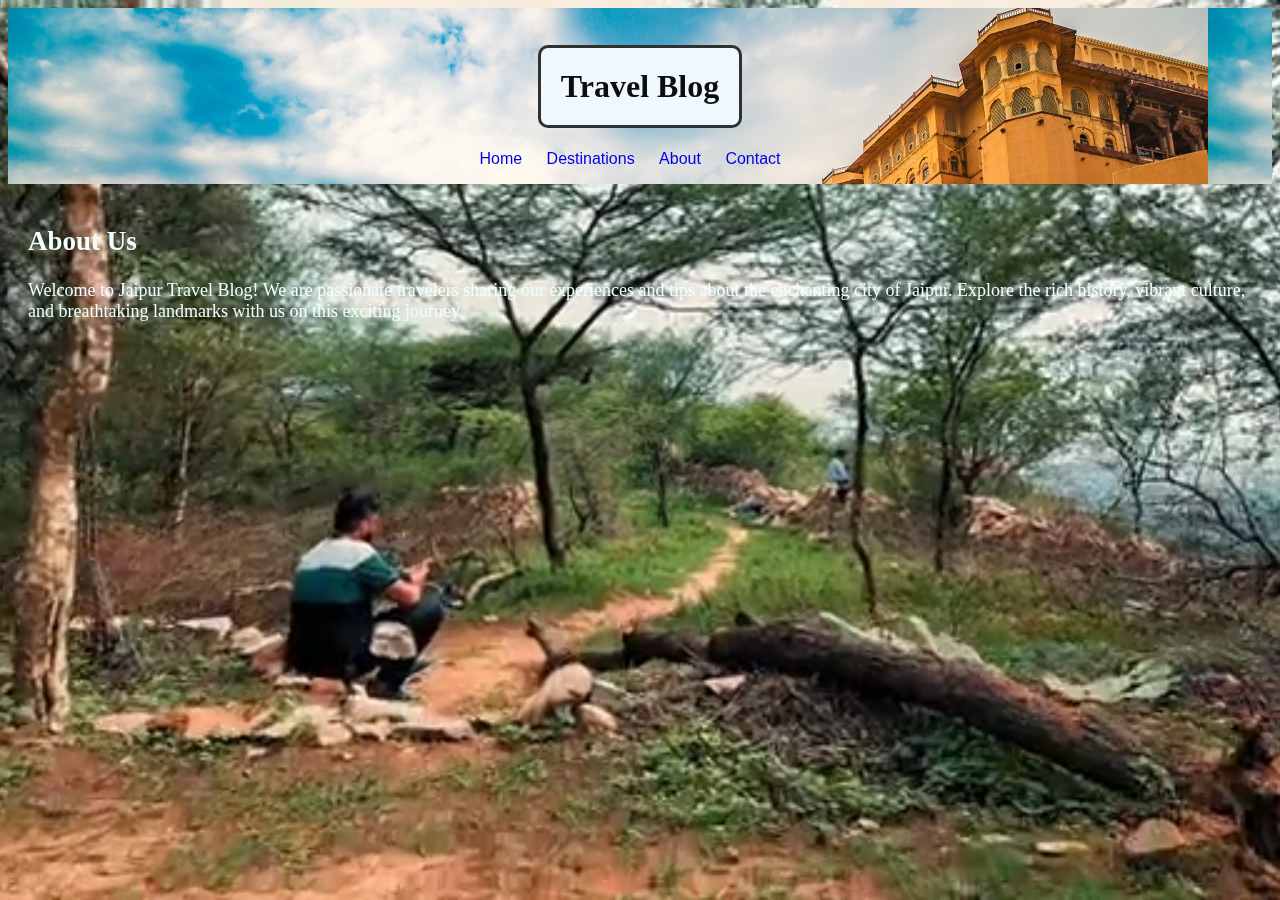
<file: about.html>
<!DOCTYPE html>
<html lang="en">
<head>
    <meta charset="UTF-8">
    <meta name="viewport" content="width=device-width, initial-scale=1.0">
    <link rel="stylesheet" href="style.css">
    <title>Jaipur Travel Blog - About</title>
    
</head>
<body>
    <video autoplay muted loop>
        <source src="jaipur.mp4" type="video/mp4">
        Your browser does not support the video tag.
    </video>

<header>
    <h1 style="font-family: 'Times New Roman', Times, serif;"> Travel Blog</h1>
    <nav>
        <ul>
            <li><a href="index.html">Home</a></li>
            <li><a href="destinations.html">Destinations</a></li>
            <li><a href="about.html">About</a></li>
            <li><a href="contact.html">Contact</a></li>
        </ul>
    </nav>
</header>

<section class="main-content">
    <h2>About Us</h2>
    <p>Welcome to Jaipur Travel Blog! We are passionate travelers sharing our experiences and tips about the enchanting city of Jaipur. Explore the rich history, vibrant culture, and breathtaking landmarks with us on this exciting journey.</p>
</section>


</body>
</html>
</file>
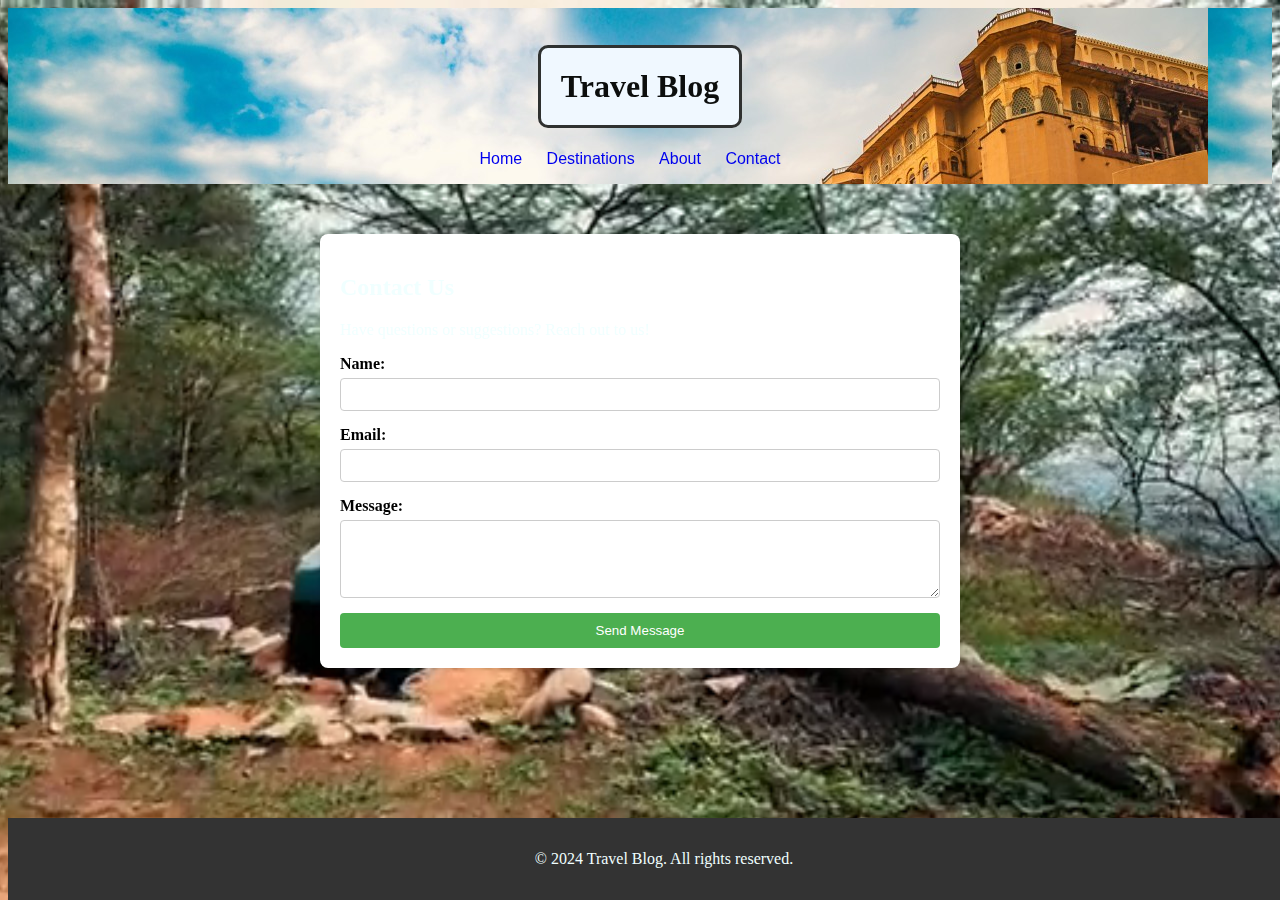
<file: contact.html>
<!-- contact.html (Contact Page) -->

<!DOCTYPE html>
<html lang="en">
<head>
    <meta charset="UTF-8">
    <meta name="viewport" content="width=device-width, initial-scale=1.0">
    <link rel="stylesheet" href="style.css">
    <title>Travel Blog - Contact</title>
</head>
<body>
    <video autoplay muted loop>
        <source src="jaipur.mp4" type="video/mp4">
        Your browser does not support the video tag.
    </video>

<header>
    <h1 style="font-family: 'Times New Roman', Times, serif;">Travel Blog</h1>
    <nav>
        <ul>
            <li><a href="index.html">Home</a></li>
            <li><a href="destinations.html">Destinations</a></li>
            <li><a href="about.html">About</a></li>
            <li><a href="contact.html">Contact</a></li>
        </ul>
    </nav>
</header>

<section class="contact">
    <h2>Contact Us</h2>
    
    <p>Have questions or suggestions? Reach out to us!</p>
    <form>
        <label for="name">Name:</label>
        <input type="text" id="name" name="name" required>

        <label for="email">Email:</label>
        <input type="email" id="email" name="email" required>

        <label for="message">Message:</label>
        <textarea id="message" name="message" rows="4" required></textarea>


        <button type="submit">Send Message</button>
    </form>
</section>

<footer>
    <p>&copy; 2024 Travel Blog. All rights reserved.</p>
</footer>

</body>
</html>
</file>
<file: style.css>
style.css

body {
    font-family: Arial, sans-serif;
    margin: 0;
    padding: 0;
}

header {
    background-color: #2a8f7d;
    color: rgb(0, 0, 0);
    padding: 1em;
    text-align: center;
    font-family:Impact, Haettenschweiler, 'Arial Narrow Bold', sans-serif;
    background-image: url(1.jpeg);
}

nav ul {
    list-style-type: none;
    margin: 0;
    padding: 0;
   
   
}
h1 {
    color: rgb(12, 14, 13);
    font-family: 'Trebuchet MS', 'Lucida Sans Unicode', 'Lucida Grande', 'Lucida Sans', Arial, sans-serif;
    border: 3px solid rgb(47, 49, 48); /* Border color same as text color */
    padding: 20px; /* Add some padding for better appearance */
    display: inline-block; /* Make the border box only as wide as the content */
    border-radius: 10px; /* Add rounded corners for a more attractive look */
    background-color: aliceblue; /* Add a light background color */
}


p{
    color: azure;
}
h2{
    color: azure;
}


nav a{
    text-decoration: none;
}
nav a:hover{
    color: rgb(207, 137, 33);
    font-size: 20px;


}

nav li {
    display: inline;
    margin-right: 20px;
   
}

.main-content {
    padding: 20px;
    color: #000000;
    font-family:fantasy;
    font-size: large;  
}

footer {
    background-color: #333;
    color: white;
    padding: 1em;
    text-align: center;
    position: fixed;
    bottom: 0;
    width: 100%;
} 
video {
    position: fixed;
    top: 0;
    left: 0;
    width: 100%;
    height: 100%;
    object-fit: cover; /* Cover the entire viewport */
    z-index: -1; /* Send the video to the background */
}


  .contact {
        max-width: 600px;
        margin: 50px auto;
        padding: 20px;
        background-color: #fff;
        box-shadow: 0 0 10px rgba(0, 0, 0, 0.1);
        border-radius: 8px;
    }

    form {
        display: flex;
        flex-direction: column;
    }

    label {
        margin-bottom: 5px;
        font-weight: bold;
    }

    input,
    textarea {
        padding: 8px;
        margin-bottom: 15px;
        border: 1px solid #ccc;
        border-radius: 4px;
        box-sizing: border-box;
        width: 100%;
    }

    button {
        background-color: #4CAF50;
        color: #fff;
        padding: 10px;
        border: none;
        border-radius: 4px;
        cursor: pointer;
        transition: background-color 0.3s;
    }

    button:hover {
        background-color: #000000;
    }
</file>
